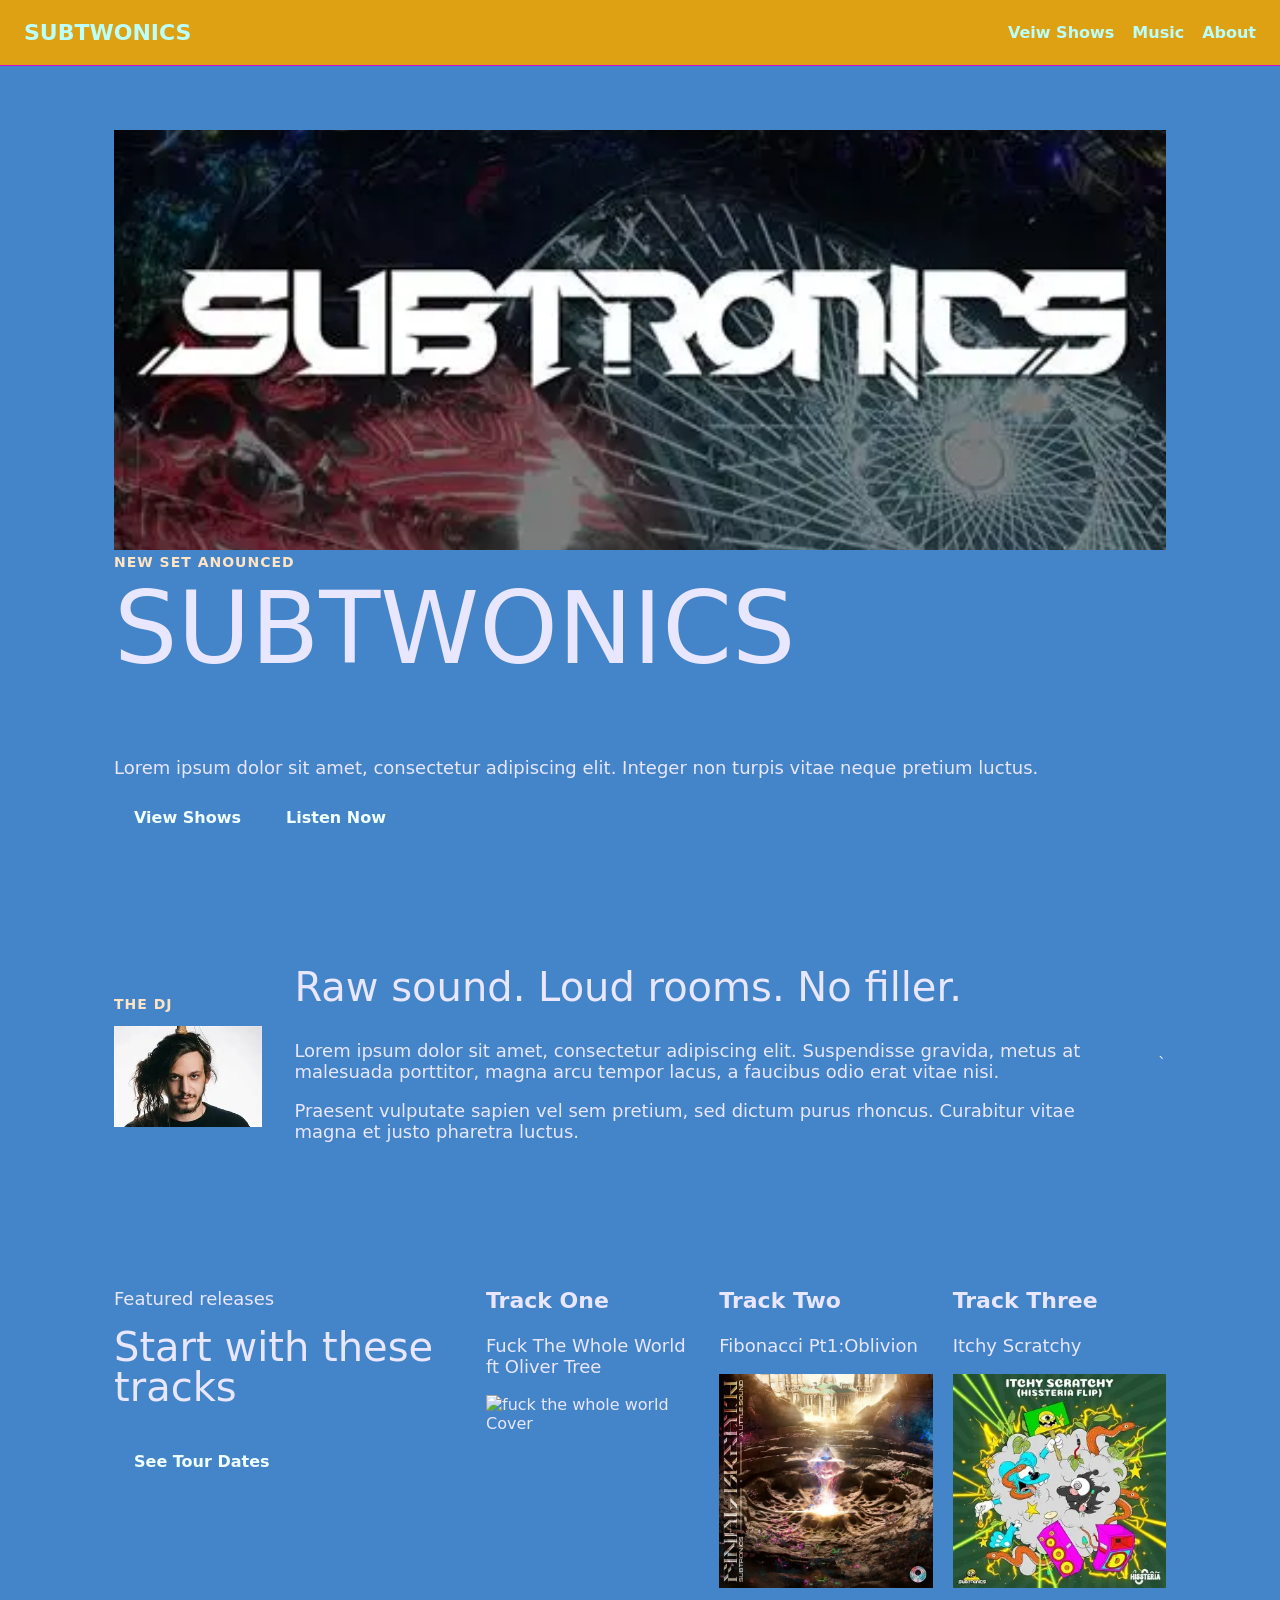
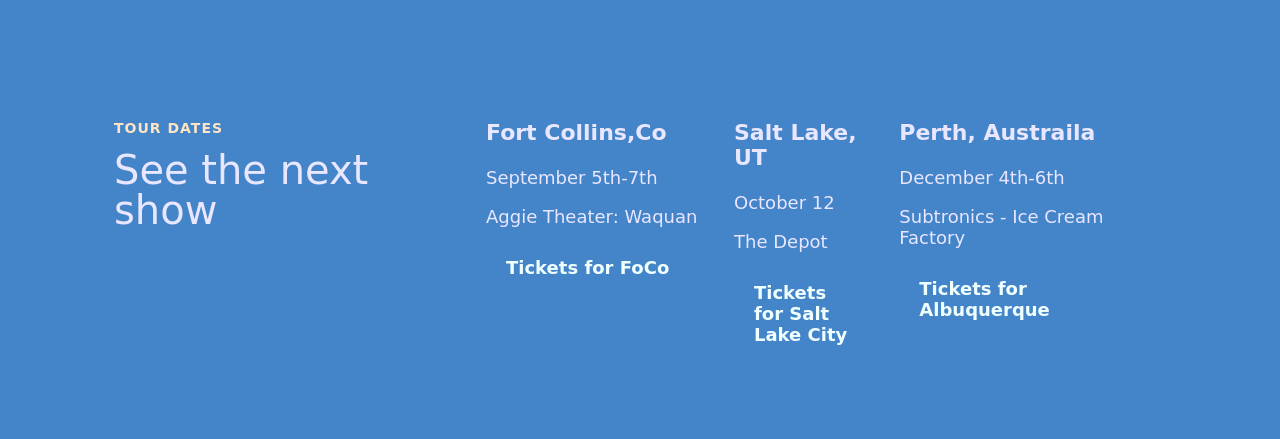
<file: index.html>
<!DOCTYPE html>
<html lang="en"> 
<head> 
  <meta charset="UTF-8">
  <meta name="viewport" content="width=device-width, initial-scale=1.0">
  <link rel="stylesheet" href="style.css">
  <title>Subtronics </title>
</head>
<body>
  <header class="site-header">
    <a class="logo" href="#top">Subtwonics</a>
    <nav class="site-nav" aria-label="Main Navigation">  
        <a href="#shows">Veiw Shows</a>
        <a href="#music">Music</a>
        <a href="#about">About</a> 
        </nav>
      </header>
  <main id="top">
    <section>
      <div class="section-inner hero-content">
        <img class="feature-image" src="images/OIP.webp" alt="subtronics logo">
    <p class="eyebrow"> New Set Anounced</p>
    <h1>Subtwonics</h1>
   <p>Lorem ipsum dolor sit amet, consectetur adipiscing elit. Integer non turpis vitae neque pretium luctus.</p>
        <div class="button-row"> 
   <a class="button" href="#shows">View Shows</a>
    <a class="button" href="#music">Listen Now</a>
        </div>
      </div>
</section> 
<section class="hightlight-section" id="About"> 
  <div class="section-inner two-column">
    <div> 
      <p class="eyebrow"> The Dj</p>
    <img src="images/about.jpg" alt="The DJ himself"> 
    </div>
    <div>
      <h2>Raw sound. Loud rooms. No filler.</h2>
      <p>Lorem ipsum dolor sit amet, consectetur adipiscing elit. Suspendisse gravida, metus at malesuada porttitor, magna arcu tempor lacus, a faucibus odio erat vitae nisi.</p>
      <p>Praesent vulputate sapien vel sem pretium, sed dictum purus rhoncus. Curabitur vitae magna et justo pharetra luctus.</p>
      </div>
    `</div>
</section>
<section id="Music">  
  <div class="section-innner one-third">
    <div>
  <p>Featured releases</p>
  <h2>Start with these tracks</h2> 
  <a class="button" href="shows"> See Tour Dates</a>
    </div>

    <div class="album-grid">
  <article class="album-card">
        <h3>Track One</h3>
    <p>Fuck The Whole World ft Oliver Tree</p>
    <img class="album-cover" scr="images/images/Fuck the whole world.jpg" alt="fuck the whole world Cover">
  </article>

  <article class="album-card">
    <h3>Track Two</h3>
    <p> Fibonacci Pt1:Oblivion </p>
    <img class="album-cover"  src="images/Oblivion.jpg" alt="Oblivion Album Cover">
  </article>

  <article class="album-card">
    <h3>Track Three</h3>
    <p>Itchy Scratchy</p>
    <img class="album-cover" src="images/Itchy_scratchy.jpg" alt="itchy scratchy album cover">
  </article> 
  </div>
  </div>
</section>

<section id="Shows">
<div class="section-innner one-third">
  <div>
  <p class="eyebrow"> Tour dates</p>   
    <h2> See the next show</h2>
    </div> 
    <div class="section-innner one-third">
  <div>
    <article>
        <h3>Fort Collins,Co </h3>
        <p> September 5th-7th</p>
        <p> Aggie Theater: Waquan

        </p>
        <p> <a class="button" href="https://www.youtube.com/watch?v=nxvavxq9LwI&list=RDnxvavxq9LwI&start_radio=1">Tickets for FoCo</a></p>
    </article>
    </div>
    <div class="section-innner one-third">
  <div>
     <article> 
    <h3>Salt Lake, UT</h3>
    <p>October 12</p>
    <p>The Depot</p>
    <p><a class="button" href="https://www.youtube.com/watch?v=AXRy19RsY6U">Tickets for Salt Lake City</a></p>
  </article>
  </div>
  <div class="section-innner one-third">
  <div>
  <article>
      
    <h3>Perth, Austraila</h3>
    <p>December 4th-6th</p>
    <p>Subtronics - Ice Cream Factory</p>
    <p><a class="button" href="https://www.youtube.com/watch?v=kJQDM84Fi8U&list=RDkJQDM84Fi8U&start_radio=1">Tickets for Albuquerque</a></p>
  </article>
   </div>
</section>
</main> 
</body>
</html>
</file>
<file: style.css>
body { 
    background-color: rgb(248, 13, 236);
}

* {
    box-sizing:border-box;
}

body{ 
    margin: 0;
     font-family: "Rubik Distressed", system-ui;
  font-weight: 400;
  font-style: normal;
    color:rgb(233, 230, 255);
    background-color: rgb(68, 133, 201);
} 

img {
    max-width: 100%;
    height: auto;

}

h1,
h2,
h3,
p {
  margin-top: 0;
}

h1 {
      font-family: "Rubik Distressed", system-ui;
  font-weight: 400;
  font-style: normal;
  font-size:100px;
  line-height: 0.9;
  text-transform: uppercase;
}

h2 { 
  font-family: "Rubik Distressed", system-ui;
  font-weight: 400;
  font-style: normal;
  font-size: 40px;
  line-height: 1;
}

h3 {
  font-size: 22px;
}

p {
  font-size: 18px;
}

 section {
    padding: 64px 24px;
 }

 main {
    max-width: 1100px;
    margin: auto;
 } 

 .eyebrow {
    font-size: 14px;
    font-weight: bold;
    text-transform: uppercase;
    letter-spacing: 1px;
    color:bisque;
 }

 .highlight-section {
    background-color: antiquewhite;
    color:hotpink
 }

a {
  color: #bafffa;
  font-weight: bold;
}

a:hover {
  color: #fe01ed;
}

.button {
    display: inline-block;
    padding: 12px 20px;
    background-color: rgba(255, 228, 196, 0);
    color: azure;
    text-decoration: wavy;
    font-weight: bold;
}

.button:hover {
    background-color: rgb(255, 0, 0);
    color: deepskyblue;
}

.feature-image {
  width: 100%;
  max-height: 420px;
  object-fit: cover;
}

.album-cover {
  width: 100%;
  aspect-ratio: 1 / 1;
  object-fit: cover;
}


.title{ 
 
} 
 .site-header {
  display: flex;
  justify-content: space-between;
  align-items: center;
  gap: 24px;
  padding: 20px 24px;
  background-color: #dea113;
  border-bottom: 1px solid #c711ce;
}

.logo {
  font-size: 22px;
  font-weight: 900;
  text-decoration: none;
  text-transform: uppercase;
}

.site-nav {
  display: flex;
  gap: 18px;
  flex-wrap: wrap;
}

.site-nav a {
  text-decoration: none;
  font-weight: bold;
}

.site-nav a:hover {
  color: #dd00ff;
} 

@media (max-width: 768px) {
  .site-header {
    flex-direction: column;
    align-items: flex-start;
  }

  .site-nav {
    width: 100%;
    flex-direction: column;
    gap: 10px;
  }

  .site-nav a {
    display: block;
    padding: 10px 0;
  }
} 

 .two-column {
  display: flex;
  gap: 32px;
  align-items: center;
 }

.one-third {
display: flex; 
gap: 32px;
}

.one-third > *:first-child {
  flex: 1;
}

.one-third > *:last-child {
  flex: 2;
}

@media (max-width: 768px) {
  .two-column,
  .one-third {
    flex-direction: column;
  }
}

.album-grid {
  display: flex;
  gap: 20px;
}

.album-grid article {
  flex: 1;
}

.album-cover {
  width: 100%;
  aspect-ratio: 1 / 1;
  object-fit: cover;
}

@media (max-width: 768px) {
  .album-grid {
    flex-direction: column;
  }
}
 
@media (max-width: 768px) {
  h1 {
    font-size: 48px;
  }

  h2 {
    font-size: 32px;
  }

  section {
    padding: 48px 20px;
  }

  .button {
    display: block;
    width: 100%;
    text-align: center;
  }
}
</file>
